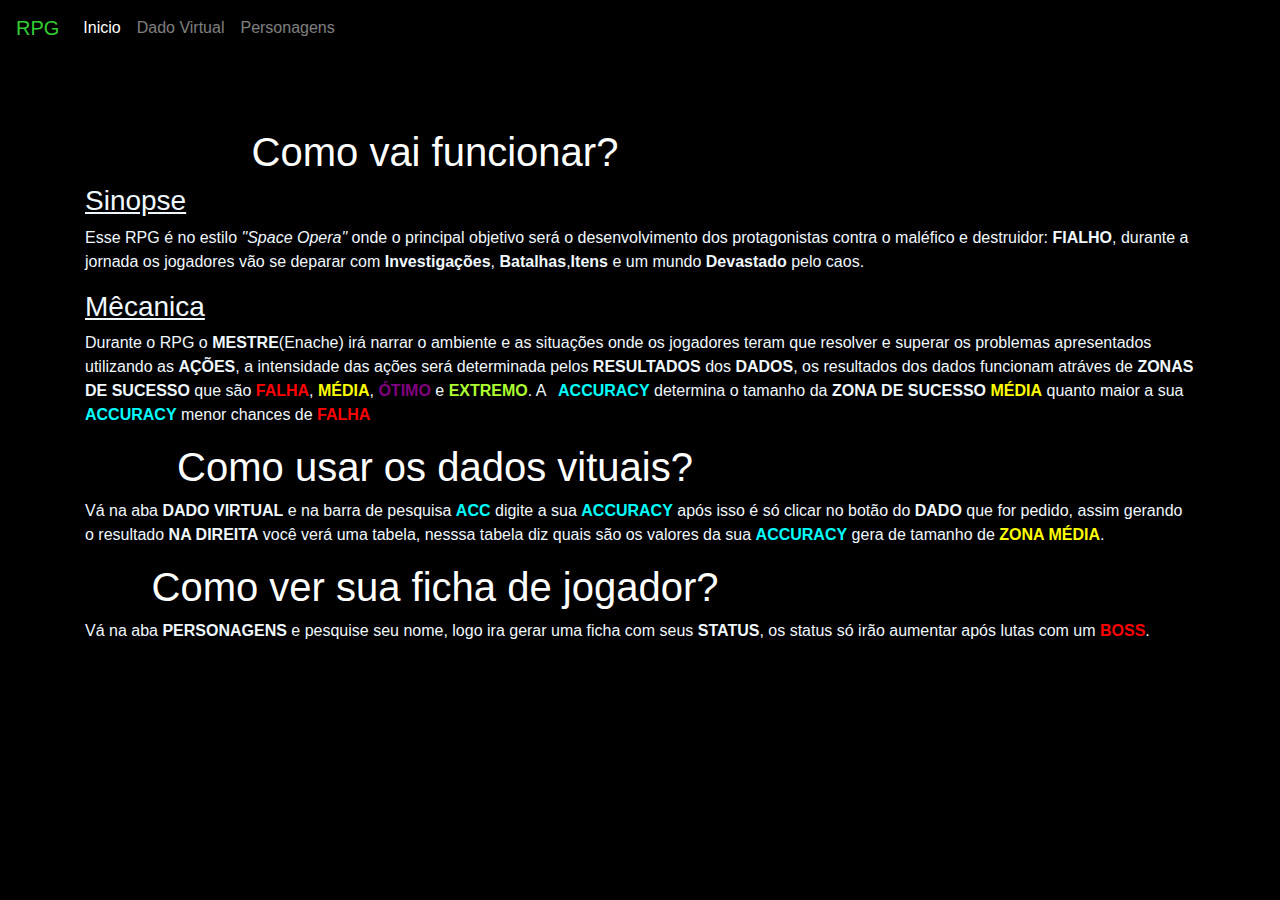
<file: Rpg_do_fialho/index.html>
<!DOCTYPE html>
<html>
   <head>
   <script type="text/javascript" src="jquery-3.5.1.js"></script>
   <script type="text/javascript" src="main.js"></script>
   
   <link rel="stylesheet" href="css3/bootstrap-4.5.0-dist/css/bootstrap.min.css">
   <link rel="stylesheet" href="css3/style.css">
   <title>RPG do Fialho</title> 


   </head>
  <body id="C">
      <nav class="navbar navbar-expand-lg navbar-dark " id="navs2">
         <button class="navbar-toggler" type="button" data-toggle="collapse" data-target="#navbarTogglerDemo01" aria-controls="navbarTogglerDemo01" aria-expanded="false" aria-label="Toggle navigation">
           <span class="navbar-toggler-icon"></span>
         </button>
         <div class="collapse navbar-collapse" id="navbarTogglerDemo01">
           <a class="navbar-brand" href="#" id="F">RPG</a>
           <ul class="navbar-nav mr-auto mt-2 mt-lg-0">
             <li class="nav-item active">
               <a class="nav-link" href="index.html">Inicio <span class="sr-only"></span></a>
             </li>
             <li class="nav-item">
               <a class="nav-link" href="Dado-Virtual.html">Dado Virtual</a>
             </li>
             <li class="nav-item">
               <a class="nav-link " href="Personagens.html" >Personagens</a>
             </li>
           </ul>
           
         </div>
       </nav>
       <div id="progressbar"></div>
      
           
<br><br><br>
 

 <div class="container"> 
<h1 id="g">Como vai funcionar?</h1>
<h3 id="txtH3">Sinopse</h3>
<p id="txtN">
 Esse RPG é no estilo <i>"Space Opera"</i> onde o principal objetivo será o desenvolvimento dos protagonistas contra o maléfico e destruidor: <b>FIALHO</b>, durante a jornada os jogadores vão se deparar com <b>Investigações</b>,
 <b>Batalhas</b>,<b>Itens</b> e um mundo <b>Devastado</b> pelo caos. <br>
 <h3 id="txtH3">Mêcanica</h3>
 <p id="txtN">Durante o RPG o <b>MESTRE</b>(Enache) irá narrar o ambiente e as situações onde os jogadores teram que resolver e superar os problemas apresentados utilizando as <b>AÇÕES</b>,
 a intensidade das ações será determinada pelos <b>RESULTADOS</b> dos <b>DADOS</b>, os resultados dos dados funcionam atráves de <b>ZONAS DE SUCESSO</b> que são <b id="red">FALHA</b>, <b id="ye">MÉDIA</b>,
 <b id="pu">ÓTIMO</b> e <b id="gy">EXTREMO</b>. A  &ensp;<b id="cya">ACCURACY</b> determina o tamanho da <b>ZONA DE SUCESSO</b> <b id="ye">MÉDIA</b> quanto maior a sua <b id="cya">ACCURACY</b> menor chances de <b id="red">FALHA</b>
 </p>
 </p>
 <h1 id="g">Como usar os dados vituais?</h1>
 <p id="txtN">
Vá na aba <b>DADO VIRTUAL</b> e na barra de pesquisa <b id="cya">ACC</b> digite a sua <b id="cya">ACCURACY</b> após isso é só clicar no botão do <b>DADO</b> que for pedido, assim gerando o resultado 
<b>NA DIREITA</b> você verá uma tabela, nesssa tabela diz quais são os valores da sua <b id="cya">ACCURACY</b> gera de tamanho de <b id="ye">ZONA MÉDIA</b>.
</p>
<h1 id="g">Como ver sua ficha de jogador?</h1>
<p id="txtN">
Vá na aba <b>PERSONAGENS</b> e pesquise seu nome, logo ira gerar uma ficha com seus <b>STATUS</b>, os status só irão aumentar após lutas com um <b id="red">BOSS</b>.

</p>



</div>













  </body>


</html>
</file>
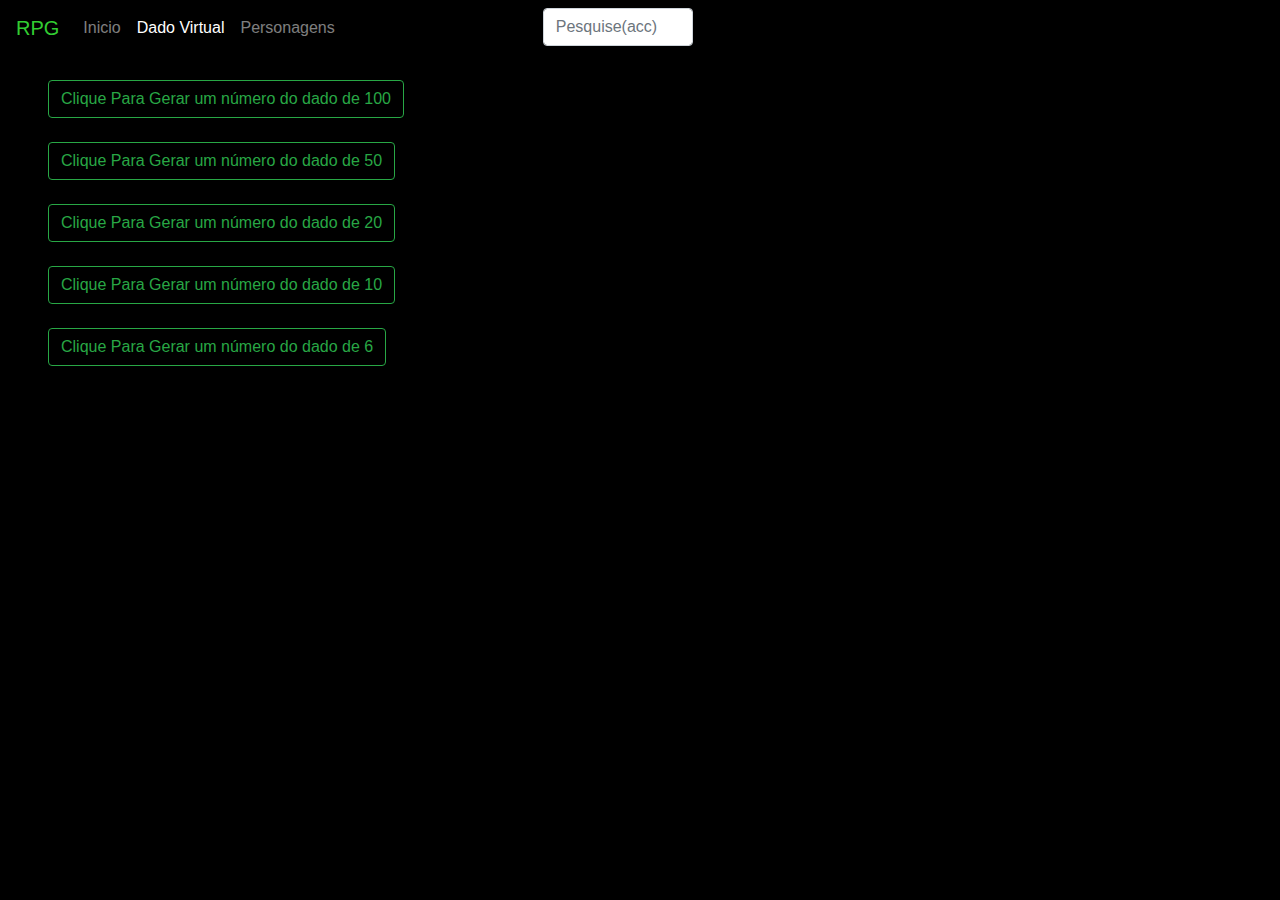
<file: Rpg_do_fialho/Dado-Virtual.html>
<!DOCTYPE html>
<html>
   <head>
   <script type="text/javascript" src="jquery-3.5.1.js"></script>
   <script type="text/javascript" src="Dado-Virtual.js"></script>
   <link rel="stylesheet" href="css3/bootstrap-4.5.0-dist/css/bootstrap.min.css">
   <link rel="stylesheet" href="css3/style.css">
   <title>RPG do Fialho</title> 


   </head>
  <body id="C" >
    
     
  
    <nav class="navbar navbar-expand-lg navbar-dark " id="navs2">
        <button class="navbar-toggler" type="button" data-toggle="collapse" data-target="#navbarTogglerDemo01" aria-controls="navbarTogglerDemo01" aria-expanded="false" aria-label="Toggle navigation">
          <span class="navbar-toggler-icon"></span>
        </button>
        <div class="collapse navbar-collapse" id="navbarTogglerDemo01">
          <a class="navbar-brand" href="#" id="F">RPG</a>
          <ul class="navbar-nav mr-auto mt-2 mt-lg-0">
            <li class="nav-item ">
              <a class="nav-link" href="index.html">Inicio <span class="sr-only">(current)</span></a>
            </li>
            <li class="nav-item active">
              <a class="nav-link" href="Dado-Virtual.html">Dado Virtual</a>
            </li>
            <li class="nav-item">
              <a class="nav-link " href="Personagens.html" >Personagens</a>
            </li>
            <input class="form-control mr-sm-2" type="search" id="accp" placeholder="Pesquise(acc)" aria-label="Search">
          </ul>
          
        </div>
      </nav>
     
      <div id="progressbar"></div>



<br>
      <button class="btn btn-outline-success my-2 my-sm-0 ml-5" onclick="showRandom100()" >Clique Para Gerar um número do dado de 100</button> <div id="d-tbl">
        <div id="dd">Dado de <p id="dadon"></p></div> 
        <p id="drF"> </p>
        <p id="drM"></p>
        <p id="drO"></p>
        <p id="drE"></p>
 
 
       </div>
      <div id="divs" class=" container " >
     
        <p id="Resultado5"></p> 
        
     </div>
      <br>
     
      <button class="btn btn-outline-success my-2 my-sm-0 ml-5" onclick="showRandom50()" >Clique Para Gerar um número do dado de 50</button>
      <div id="divs" class=" container " >
     
        <p id="Resultado4"></p> 
        
     </div>
    <br>
      <button class="btn btn-outline-success my-2 my-sm-0 ml-5" onclick="showRandom20()" >Clique Para Gerar um número do dado de 20</button>
      <div id="divs" class=" container " >
     
        <p id="Resultado3"></p> 
        
     </div>
     <br>
      <button class="btn btn-outline-success my-2 my-sm-0 ml-5" onclick="showRandom10()">Clique Para Gerar um número do dado de 10</button>
      <div id="divs" class=" container " >
     
        <p id="Resultado2"></p> 
        
     </div>
     <br>
      <button class="btn btn-outline-success my-2 my-sm-0 ml-5" onclick="showRandom6()">Clique Para Gerar um número do dado de 6</button>
      <div id="divs" class=" container " >
     
        <p id="Resultado"></p> 
        
     </div>
     <br>


      <br>
    
    
    
    
    
    
  </body>

</html>
</file>
<file: Rpg_do_fialho/css3/style.css>
#F{
   color: #32cd32;
   cursor: default;

}
#Resultado{
  color: coral;
  position: absolute;
  left: 500px;
  top: 500px;
  font-size: 40px;
  border-radius: 5px;
  width: 100px;
  height: 100px;
  border-color: coral;
  border-width: 2px;
  border-style: solid;
 


}
#Resultado2{
    color: rgb(21, 112, 128);
    font-size: 40px;
    position: absolute;
    left: 500px;
    top: 390px;
    border-radius: 5px;
    width: 100px;
    height: 100px;
    border-color: rgb(21, 112, 128);
    border-width: 2px;
    border-style: solid;
    
 
}
#Resultado3{
    color: rgb(54, 219, 4);
    font-size: 40px;
    position: absolute;
    left: 500px;
    top: 280px;
    border-radius: 5px;
    width: 100px;
    height: 100px;
    border-color: rgb(54, 219, 4);
    border-width: 2px;
    border-style: solid;
}
#Resultado4{
  color: rgb(105, 7, 150);
  font-size: 40px;
  position: absolute;
  left: 500px;
  top: 170px;
  border-radius: 5px;
  width: 100px;
  height: 100px;
  border-color: rgb(105, 7, 150);
  border-width: 2px;
  border-style: solid;
}
#Resultado5{
  color: rgb(207, 3, 3);
  font-size: 40px;
  position: absolute;
  left: 500px;
  top: 60px;
  border-radius: 5px;
  width: 100px;
  height: 100px;
  border-color: rgb(207, 3, 3);
  border-width: 2px;
  border-style: solid;
}
#C{
  background-color: #000000;



}
#divs{
text-align: center;  
left: 500px;

}
#imgs{
  width: 200px;
  border-radius: 50%;
  border: solid;
  border-color: rgb(23, 216, 23);;
  padding: 3px;
  /*background: red;*/
  animation: animate0 2s infinite;

}


@keyframes animate0{
0%,100%{
  border-color: transparent;
}
50%{
   border-color: rgb(23, 216, 23);

}


}


#as{
color: cornsilk;
text-align: center;
size: 100px;
border-radius: 5px;
width: 200px;
height: 200px;
border-color: red;
border-width: 2px;
border-style: solid;


}
#g{
  color: white;
  width: 600px;
  font: 100;
  background:#000000 ;
  transition: width 1s, transform 1s ;
  text-align: center;
  transform: translate(50px);

}
#g:hover{
  width: 550px;
  transform: scaleY(1.15);
}
#txtN{
  color: aliceblue;
  font-family: Arial, Helvetica, sans-serif;


}
#txtH3{
  color: aliceblue;
  font-family: Arial, Helvetica, sans-serif;
  text-decoration: underline ;

}
#d-tbl{
  color: aliceblue;
  position: absolute;
  left: 1000px;
  top: 60px;
  border-radius: 10px;
  background-color: #29313d;


}
#accp{
  width: 150px;
  transform: translate(200px);


}
#drF{
color: red;


}
#drM{
color:yellow;


}
#drO{
  color:purple;
  
  
  }


#drE{
  color: greenyellow;
    
    
   }


#red{
    color: red;
    
    
    }
#ye{
    color:yellow;
    
    
    }
#pu{
      color:purple;
      
      
      }
#gy{
      color: greenyellow;
        
        
       }
#cya{
color: cyan;



}
#rbb{
  color: #e32636;

}
#bs{
  color: #87ceeb;

}


#navbar23{
 background-color: #333131;


}
::-webkit-scrollbar{
 width: 0;
}
#scrollPath{
 position: fixed;
 top: 0;
 right: 0;
 width: 10px;
 height: 100%;
 background: rgba(255, 255, 255, 0.05);


}
#progressbar{
  position: fixed;
  top: 0;
  right: 0;
  width: 10px;
  background: linear-gradient( to top, #008aff,#00ffe7 );

  animation: animate 5s linear infinite;

}
@keyframes animate{

  0%,100%{
   filter: hue-rotate(0deg);


  }
  50%{
  filter: hue-rotate(360deg);

  }
}
#progressbar:before{
  content: ' ';
  position: absolute;
  top: 0;
  left: 0;
  width: 100%;
  height: 100%;
  background: linear-gradient( to top, #008aff,#00ffe7 );
  filter: blur(30px);
}
#progressbar:after{
  content: ' ';
  position: absolute;
  top: 0;
  left: 0;
  width: 100%;
  height: 100%;
  background: linear-gradient( to top, #008aff,#00ffe7 );
  filter: blur(30px);
}
#habilidades{
 color: transparent;
 background: linear-gradient( to top, #008aff,#00ffe7 );
 -webkit-background-clip: text;
 background-clip: text;
 animation: animate2 5s linear infinite;

}
@keyframes animate2{
 0%,100%{
 filter: hue-rotate(0deg);

 }
 50%{
 filter: hue-rotate(360deg);


 }

}
#chp{
  padding: 1px;
  border: solid;
  border-color: red;
  border-width: 2px;
  background-color: transparent;
  animation: animate3 3s infinite;
  
}
@keyframes animate3{
 0%,100%{
  border-color: transparent ;

 }
  50%{
 border-color: red;
  

  }

}
#cstr{
  padding: 1px;
  border: solid;
  border-color: rgb(0, 102, 255);
  border-width: 2px;
  background-color: transparent;
  animation: animate4 3s infinite;
  
}
@keyframes animate4{
 0%,100%{
  border-color: transparent ;

 }
  50%{
 border-color: rgb(0, 102, 255);;
  

  }

}
</file>
